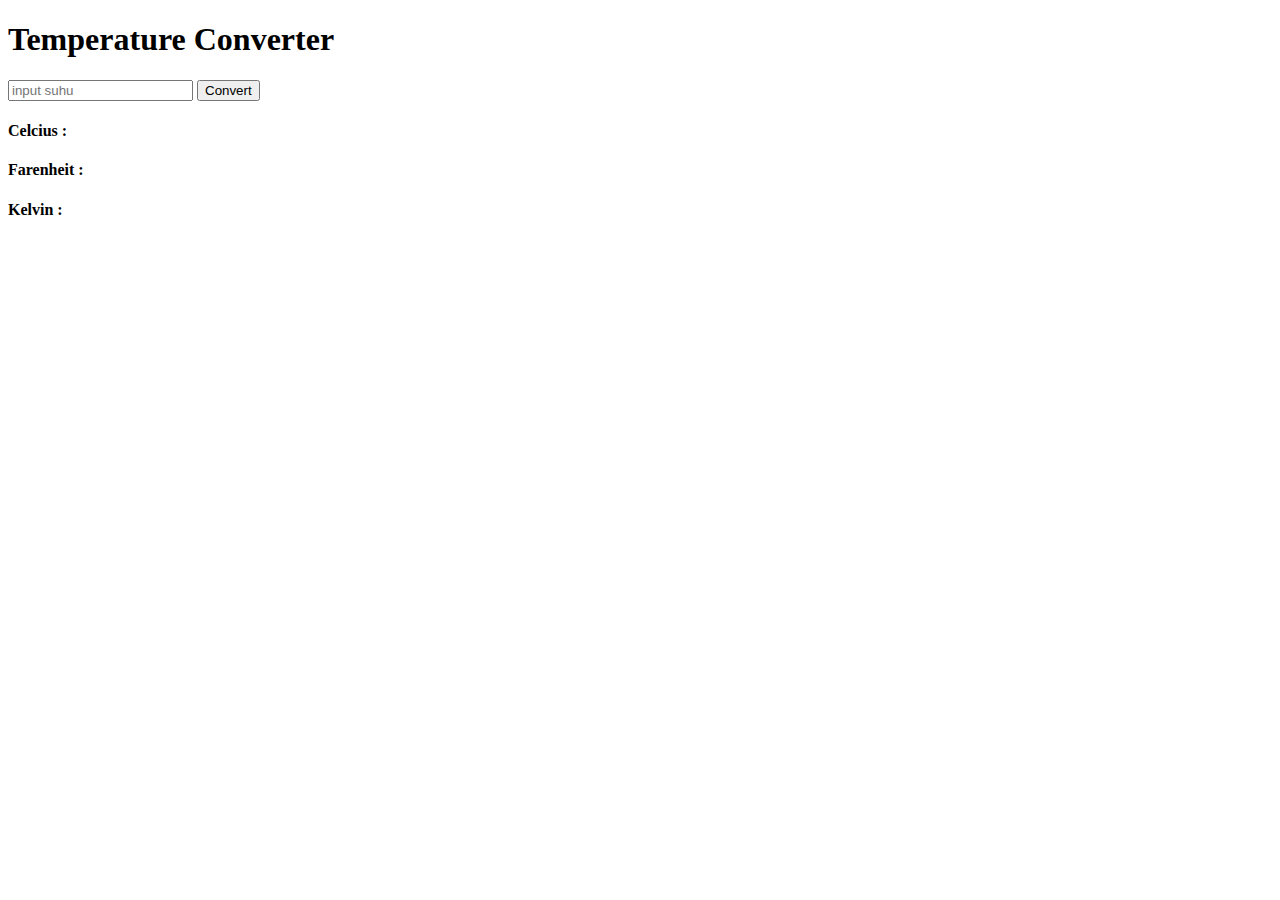
<file: index.html>
<!DOCTYPE html>
<html lang="en">
<head>
    <meta charset="UTF-8">
    <meta http-equiv="X-UA-Compatible" content="IE=edge">
    <meta name="viewport" content="width=device-width, initial-scale=1.0">
    <title>Temperature Converter</title>
</head>
<body>
    <h1>Temperature Converter</h1>
    <input id = "input" type="number" placeholder="input suhu"> 
    <button id="btn" onclick="btnFunction()">Convert</button>

    <h4>Celcius :<span id="Celcius"></span></h4>
    <h4>Farenheit :<span id="Farenheit"></span></h4>
    <h4>Kelvin :<span id="Kelvin"></span></h4>
    <!--  <label for="inputFarenheit">Farenheit:</label>
    <input type"number" id="inputFarenheit" placeholder="input farenheit"
    oninput="temperatureConverter(this.value)">
    <p>Farenheit:<span id="outputCelcius"></span></p> -->
    
    <script>
        function btnFunction(){
            var input = document.getElementById("input").value;
            var Celcius = input;
            var Farenheit = (input*1.8) + 32;
            var Kelvin = parseInt(input) + 273.15;

            document.getElementById("Celcius").innerHTML += Celcius + "°C";
            document.getElementById("Farenheit").innerHTML += Farenheit + "°F";
            document.getElementById("Kelvin").innerHTML += Kelvin + "°K";
        }
    </script>
</body>
</html>
</file>
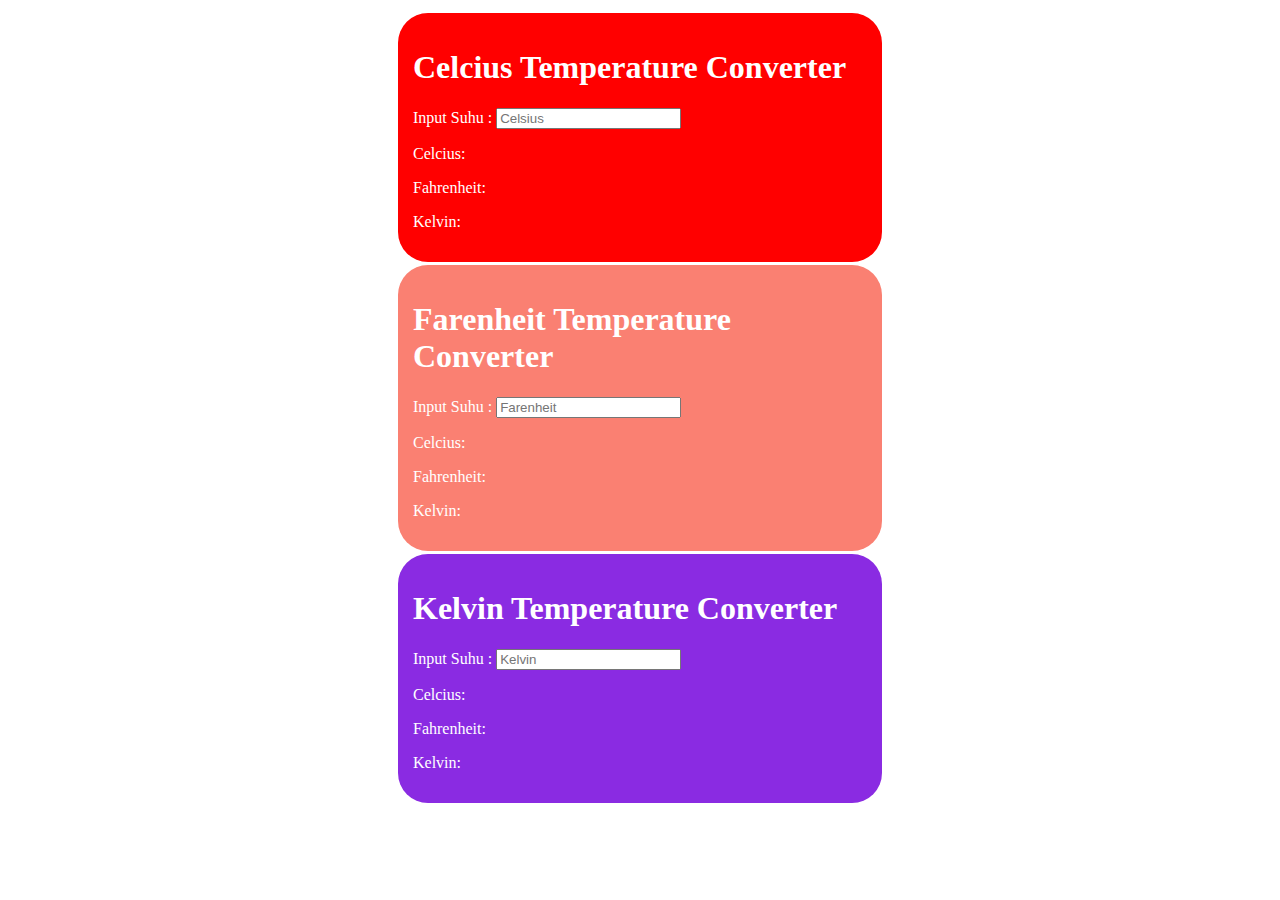
<file: index2.html>
<!DOCTYPE html>
<html lang="en">
<head>
    <meta charset="UTF-8">
    <meta http-equiv="X-UA-Compatible" content="IE=edge">
    <meta name="viewport" content="width=device-width, initial-scale=1.0">
    <title>Temperature Converter</title>
    <link rel="stylesheet" href="style.css">
</head>
<body>
    <div class="celciConvert">
        <h1>Celcius Temperature Converter</h1>
        <p>
            <label>Input Suhu : </label>
            <input id="inputCelsius" type="number" placeholder="Celsius"
            oninput="temperatureConverter(this.value)" onchange="temperatureConverter(this.value)">
        </p>
        <p>Celcius: <span id ="outputCelcius"></span></p>
        <p>Fahrenheit: <span id="outputFahrenheit"></span></p>
        <p>Kelvin: <span id="outputKelvin"></span></p> 
    </div>

    <div class="farenConvert">
        <h1>Farenheit Temperature Converter</h1>
        <p>
            <label>Input Suhu : </label>
            <input id="inputFarenheit" type="number" placeholder="Farenheit"
            oninput="temperatureConverterF(this.value)" onchange="temperatureConverterF(this.value)">
        </p>
        <p>Celcius: <span id ="outputCelcius2"></span></p>
        <p>Fahrenheit: <span id="outputFahrenheit2"></span></p>
        <p>Kelvin: <span id="outputKelvin2"></span></p> 
    </div>

    <div class="kelConvert">
        <h1>Kelvin Temperature Converter</h1>
        <p>
            <label>Input Suhu : </label>
            <input id="inputFarenheit" type="number" placeholder="Kelvin"
            oninput="temperatureConverterK(this.value)" onchange="temperatureConverterK(this.value)">
        </p>
        <p>Celcius: <span id ="outputCelcius3"></span></p>
        <p>Fahrenheit: <span id="outputFahrenheit3"></span></p>
        <p>Kelvin: <span id="outputKelvin3"></span></p> 
    </div>

    <script>
        function temperatureConverter(convert1) {
            convert1= parseFloat(convert1);
            document.getElementById("outputCelcius").innerHTML=(convert1);
            document.getElementById("outputFahrenheit").innerHTML=(convert1*1.8)+32;
            document.getElementById("outputKelvin").innerHTML=convert1+273.15;   
        }

        function temperatureConverterF(convert2) {
            convert2= parseFloat(convert2);
            document.getElementById("outputCelcius2").innerHTML=(convert2-32)/1.8;
            document.getElementById("outputFahrenheit2").innerHTML= convert2;
            document.getElementById("outputKelvin2").innerHTML= ((convert2-32)/1.8)+273.15;   
        }

        function temperatureConverterK(convert3) {
            convert3= parseFloat(convert3);
            document.getElementById("outputCelcius3").innerHTML= convert3-273.15;
            document.getElementById("outputFahrenheit3").innerHTML= ((convert3-273.15)*1.8)+32;
            document.getElementById("outputKelvin3").innerHTML= convert3;   
        }
        
    </script>
</body>
</html>
</file>
<file: style.css>
html{
    max-width: 500px;
    margin: auto;
    background: white;
    padding: 5px;
}
div{
    padding: 15px;
    margin-top: 3px;
}
.celciConvert{
    background-color: red;
    border-radius: 30px;
    color: white
}
.farenConvert{
    background-color: salmon;
    border-radius: 30px;

    color: white
}
.kelConvert{
    background-color: blueviolet ;
    border-radius: 30px;
    color: white
}
</file>
